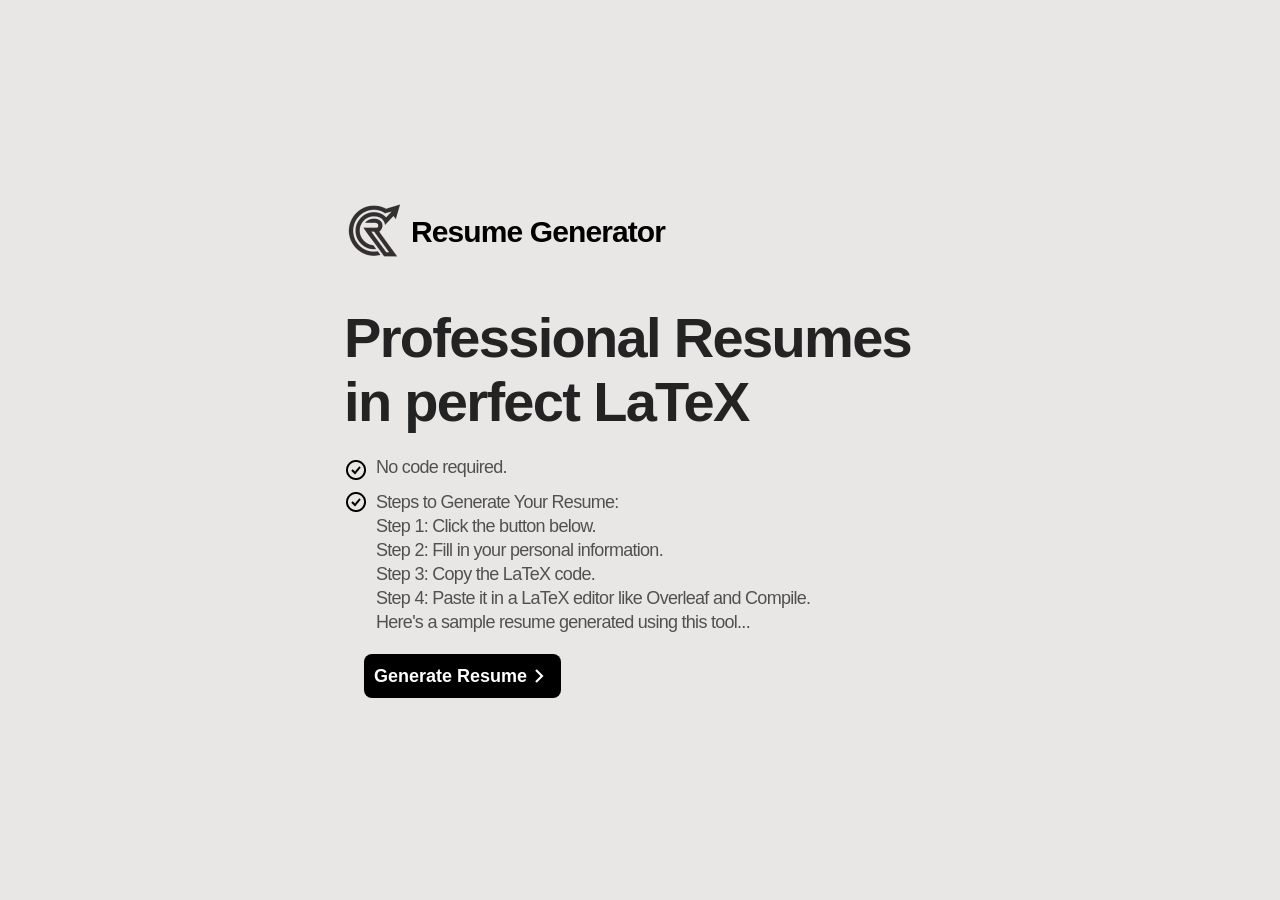
<file: index.html>
<!DOCTYPE html>
<html lang="en">

<head>
    <!-- Google Analytics Tag Integration -->
    <script async src="https://www.googletagmanager.com/gtag/js?id=G-MKEW6GTMGN"></script>

    <script>
        // Initialize the Google Analytics dataLayer.
        window.dataLayer = window.dataLayer || [];

        // Function to push tracking events to dataLayer.
        function gtag() {
            dataLayer.push(arguments);
        }

        // Send a pageview event when the JavaScript loads.
        gtag("js", new Date());

        // Configure Google Analytics with the tracking ID.
        gtag("config", "G-MKEW6GTMGN");
    </script>

    <meta charset="UTF-8" /> <!-- Character encoding to UTF-8 -->
    <meta name="viewport" content="width=device-width, initial-scale=1.0" /> <!-- Responsiveness -->

    <style>
        * {
            margin: 0;
            padding: 0;
            box-sizing: border-box;
        }

        /* Styling the sample resume image */
        .sample_resume {
            width: 500px;
            border-radius: 25px;
            object-fit: contain;
        }

        /* Styling for the "Generate Resume" button */
        .generate_resume_button {
            display: flex;
            align-items: center;
            justify-content: center;
            background-color: black;
            color: white;
            padding: 10px;
            margin: 20px;
            border-radius: 8px;
        }

        /* Adding hover effect to the button for better user interaction */
        .generate_resume_button:hover {
            opacity: 0.7;
            transition: all 0.6s ease;
            cursor: pointer;
        }

        /* Styling for the main section that holds the resume generator content */
        .main_section {
            background-color: rgba(233, 230, 230, 1);
            display: flex;
            align-items: center;
            gap: 40px 91px;
            justify-content: center;
            width: 100vw;
            height: 100vh;
            font: 600 18px IBM Plex Sans Hebrew, -apple-system, Roboto, Helvetica,
                sans-serif;
        }

        /* Styling for the text area of the main section */
        .main_section_text {
            display: flex;
            min-width: 240px;
            flex-direction: column;
            align-items: start;
            justify-content: start;
            width: 592px;
            margin: auto 0;
        }

        /* Styling the logo and heading of the resume generator */
        .resume_generator_logo_heading {
            display: flex;
            width: 337px;
            max-width: 100%;
            gap: 9px;
            font-size: 30px;
            color: rgba(0, 0, 0, 1);
            letter-spacing: -0.9px;
            line-height: 64px;
        }

        /* Styling for the "Resume Generator" label beside the logo */
        .resume_generator {
            flex-grow: 1;
            width: 258px;
            margin: auto 0;
        }

        /* Large heading for the main heading of the page */
        .h_1 {
            color: var(--primary, rgba(0, 0, 0, 0.85));
            font-size: 56px;
            line-height: 64px;
            letter-spacing: -1.68px;
            margin-top: 24px;
        }

        /* Container for instructions on how to use the resume generator */
        .usage_directions {
            display: flex;
            margin-top: 24px;
            flex-direction: column;
            color: var(--secondary, rgba(0, 0, 0, 0.65));
            font-weight: 400;
            letter-spacing: -0.72px;
            justify-content: start;
        }

        /* User direction one styling */
        .usage_directions_one {
            align-self: start;
            display: flex;
            align-items: start;
            gap: 8px;
            line-height: 1;
            justify-content: start;
        }

        /* User direction two styling */
        .usage_directions_two {
            display: flex;
            margin-top: 8px;
            align-items: start;
            gap: 8px;
            line-height: 24px;
            justify-content: start;
        }

        /* Media query for screen widths below 1200px */
        @media (max-width: 1200px) {

            /* Adjust layout for smaller screens */
            .main_section {
                padding: 0;
                margin: 0;
                height: auto;
                flex-direction: column;
                justify-content: center;
                align-items: center;
                align-content: center;
            }

            /* Scale down the text area for better fit on smaller screens */
            .main_section_text {
                scale: 0.9;
                margin: 0;
                padding: 0;
                height: 70vh;
            }
        }

        /* Media query for screen widths below 600px */
        @media (max-width: 600px) {

            /* Further scaling down for very small screens */
            .main_section_text {
                scale: 0.5;
                height: 50vh;
            }
        }
    </style>

    <title>Resume Generator</title>
</head>

<body>
    <!-- Main section that holds the content of the resume generator page -->
    <div class="main_section">

        <!-- Text area that holds the heading, instructions, and button -->
        <div class="main_section_text">

            <!-- Logo and heading section -->
            <div class="resume_generator_logo_heading">
                <img src="./images/logo.png" class="main_logo" />
                <h4 class="resume_generator">Resume Generator</h4>
            </div>

            <h2 class="h_1">Professional Resumes in perfect LaTeX</h2> <!-- Main heading of the page -->

            <!-- Instructions for how to use the resume generator tool -->
            <div class="usage_directions">

                <!-- First instruction: no coding required -->
                <div class="usage_directions_one">
                    <img src="./images/static_check_ring.png" />
                    <p>No code required.</p>
                </div>

                <!-- Detailed steps for generating the resume -->
                <div class="usage_directions_two">
                    <img src="./images/static_check_ring.png" />

                    <p>
                        Steps to Generate Your Resume:
                        <br />
                        Step 1: Click the button below.
                        <br />
                        Step 2: Fill in your personal information.
                        <br />
                        Step 3: Copy the LaTeX code.
                        <br />
                        Step 4: Paste it in a LaTeX editor like Overleaf and Compile.
                        <br />
                        Here's a sample resume generated using this tool...
                    </p>
                </div>
            </div>

            <!-- Button to trigger resume generation -->
            <div class="generate_resume_button" onclick="generateResume()">
                <span class="span">Generate Resume</span>
                <img src="./images/generate_resume_expand.png" />
            </div>
        </div>

        <!-- Image of a sample resume to showcase the tool's output -->
        
    </div>

    <!-- JavaScript function to redirect to the resume generator page -->
    <script>
        function generateResume() {
            window.location.href = "Resumegenerator.html";
        }
    </script>
</body>

</html>
</file>
